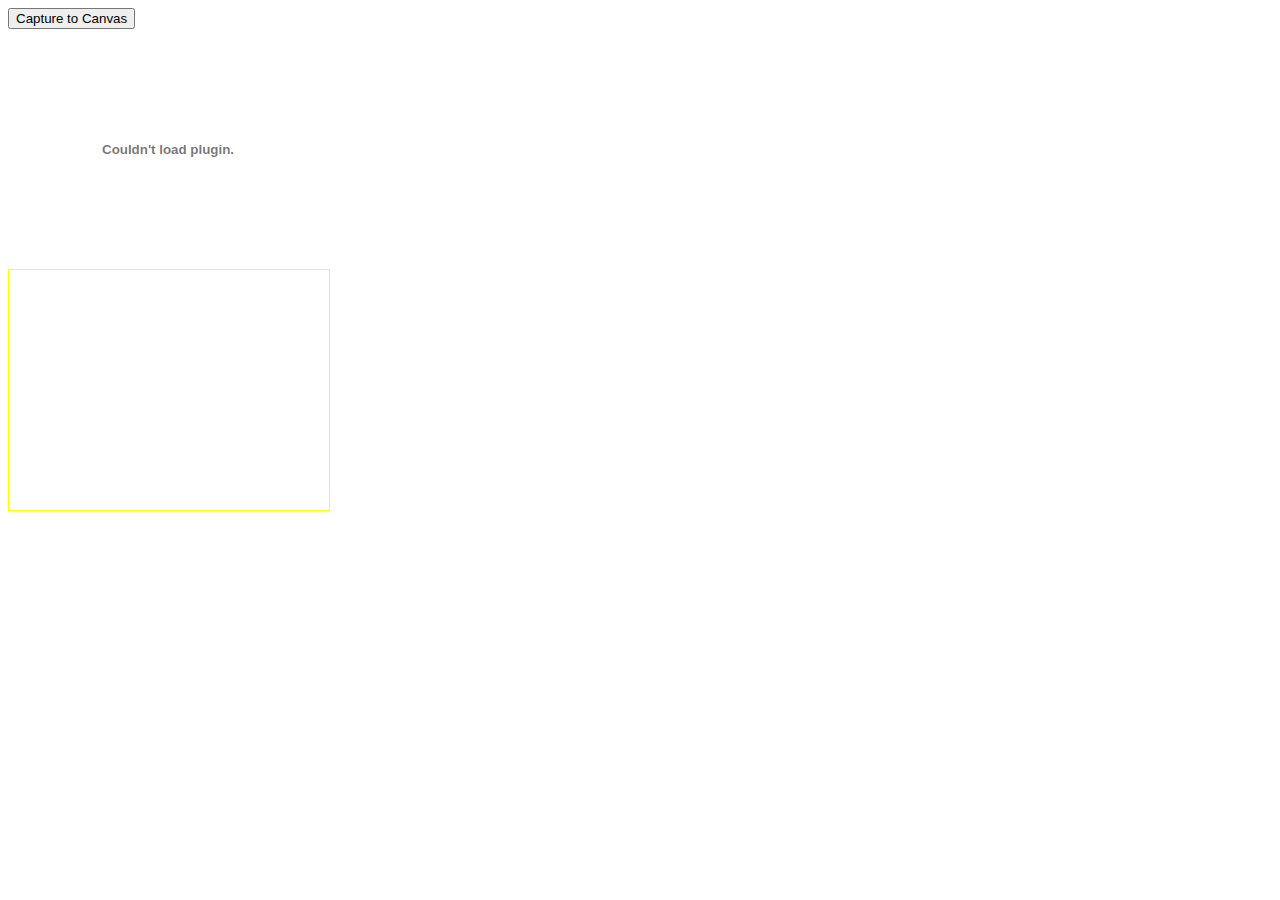
<file: 0.1/index.html>
<!DOCTYPE html PUBLIC "-//W3C//DTD XHTML 1.0 Transitional//EN" "http://www.w3.org/TR/xhtml1/DTD/xhtml1-transitional.dtd">
<html xmlns="http://www.w3.org/1999/xhtml" xml:lang="en" lang="en">
  <head>
<SCRIPT LANGUAGE="JavaScript">

	var gCtx = null;
	var gCanvas = null;

	var imageData = null;
	var ii=0;
	var jj=0;
	var c=0;

	function pageLoad() { 
		initCanvas(320,240);
	} 


	function initCanvas(ww,hh)
	{
		gCanvas = document.getElementById("canvas");
		var w = ww;
		var h = hh;
		gCanvas.style.width = w + "px";
		gCanvas.style.height = h + "px";
		gCanvas.width = w;
		gCanvas.height = h;
		gCtx = gCanvas.getContext("2d");
		gCtx.clearRect(0, 0, w, h);
		imageData = gCtx.getImageData( 0,0,320,240);
	}

	function passLine(stringPixels) { 
		//a = (intVal >> 24) & 0xff;

		var coll = stringPixels.split("-");
	
		for(var i=0;i<320;i++) { 
			var intVal = parseInt(coll[i]);
			r = (intVal >> 16) & 0xff;
			g = (intVal >> 8) & 0xff;
			b = (intVal ) & 0xff;
			imageData.data[c+0]=r-110;
			imageData.data[c+1]=g;
			imageData.data[c+2]=b-110;
			imageData.data[c+3]=255;
			c+=4;
		} 

		if(c>=320*240*4) { 
			c=0;
      			gCtx.putImageData(imageData, 0,0);
		} 
 	} 

        function captureToCanvas() {
		flash = document.getElementById("embedflash");
		flash.ccCapture();
        }

 </script>

  <title>Camcanvas - Webcam to Canvas JavaScript API</title>

  </head>

  <body onload="pageLoad()">

<button onclick="captureToCanvas()">Capture to Canvas</button>
	
    <div class="container">

  	<object  id="iembedflash" classid="clsid:d27cdb6e-ae6d-11cf-96b8-444553540000" codebase="http://download.macromedia.com/pub/shockwave/cabs/flash/swflash.cab#version=7,0,0,0" width="320" height="240">
  		<param name="movie" value="camcanvas.swf" />
  		<param name="quality" value="high" />
		<param name="allowScriptAccess" value="always" />
  		<embed  allowScriptAccess="always"  id="embedflash" src="camcanvas.swf" quality="high" width="320" height="240" type="application/x-shockwave-flash" pluginspage="http://www.macromedia.com/go/getflashplayer" mayscript="true"  />
    </object>

    </div>

   <canvas style="border:1px solid yellow"  id="canvas" width="320" height="240"></canvas>

  </body>
</html>
</file>
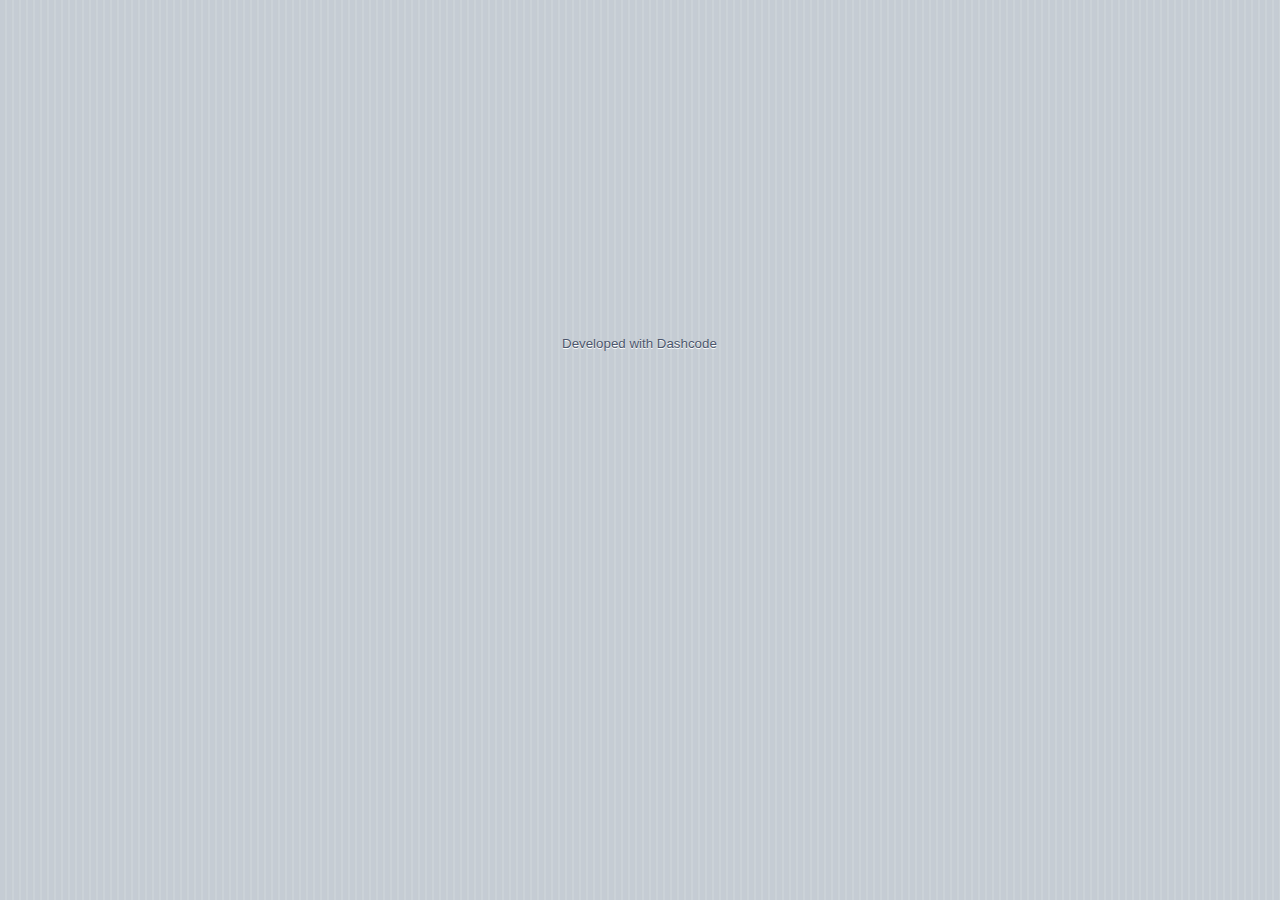
<file: 0.2.1/mobile/index.html>
<!DOCTYPE HTML PUBLIC "-//W3C//DTD HTML 4.01//EN" "http://www.w3.org/TR/html4/strict.dtd">
<html>
<head>
    <title></title>
    <meta http-equiv="content-type" content="text/html; charset=utf-8">
    <meta name="viewport" content="width=device-width, minimum-scale=1.0, maximum-scale=1.6">
    <meta name="apple-mobile-web-app-capable" content="YES">
    <link rel="apple-touch-icon" href="Images/WebClipIcon.png">
    <link rel="stylesheet" href="main.css">
    <script type="text/javascript" src="Parts/parts.js" charset="utf-8"></script>
    <script type="text/javascript" src="main.js" charset="utf-8"></script>
</head>
<body onload="load();">
    <div id="content"></div>
    <div id="footer"></div>
</body>
</html>
</file>
<file: 0.2.1/mobile/main.css>
/* 
 This file was generated by Dashcode.  
 You may edit this file to customize your widget or web page 
 according to the license.txt file included in the project.
 */

body {
    margin: 0px;
    min-height: 356px;
    font-family: Helvetica;
    background-image: url(../Images/backgroundStripes.png);
    background-repeat: repeat;
}

#footer {
    position: relative;
    font-family: Helvetica;
    font-size: 10pt;
    text-overflow: ellipsis;
    overflow: hidden;
    color: rgb(76, 86, 108);
    text-shadow: rgb(255, 255, 255) 0px 1px 0px;
    -webkit-margin-top-collapse: separate;
    margin-top: 10px;
    width: 156px;
    margin-left: auto;
    margin-right: auto;
}

#content {
    position: relative;
    -webkit-margin-top-collapse: separate;
    -webkit-margin-bottom-collapse: separate;
    min-height: 326px;
    height: auto;
    width: auto;
}
</file>
